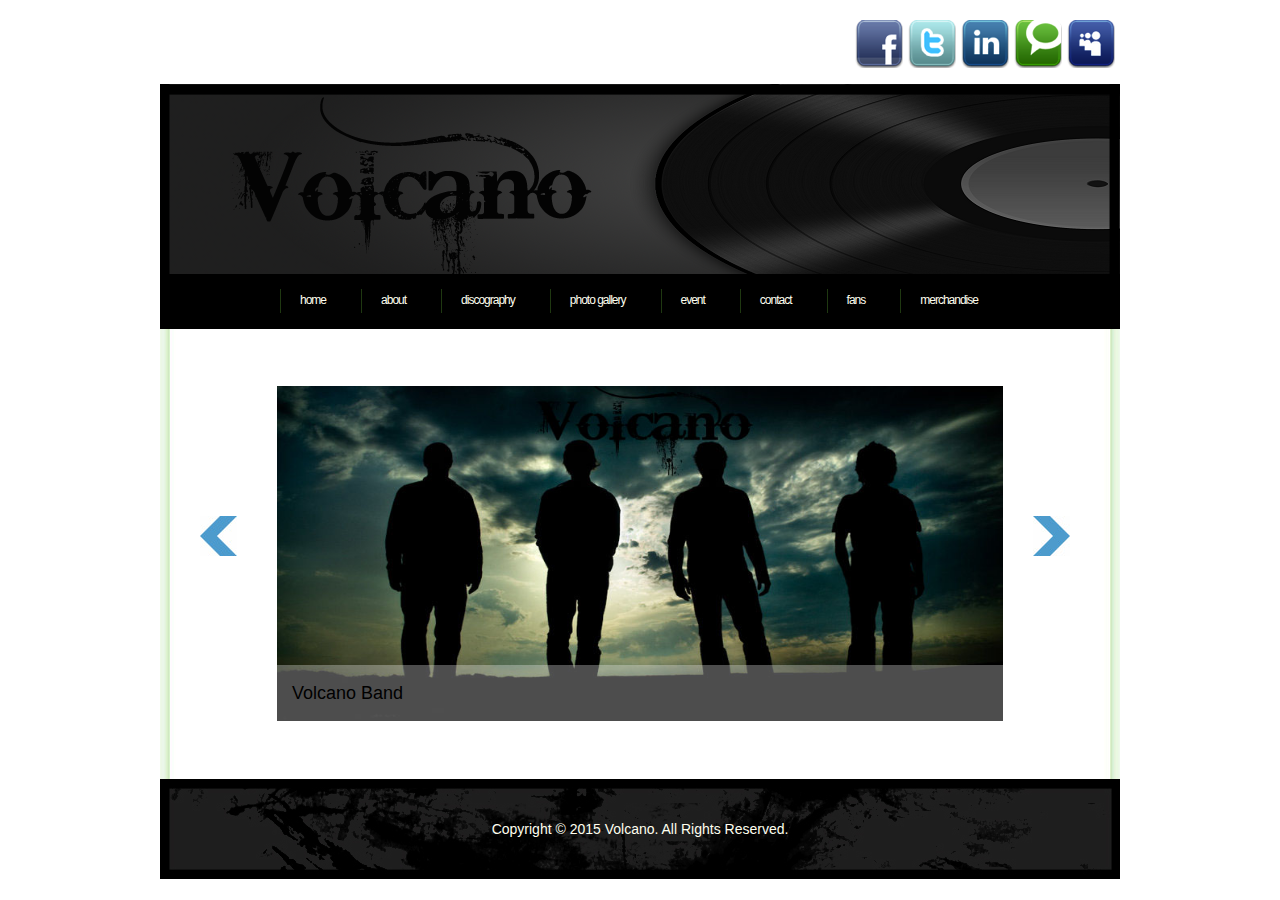
<file: KELPW1516F5/index.html>
<!DOCTYPE html PUBLIC "-//W3C//DTD XHTML 1.0 Strict//EN" "http://www.w3.org/TR/xhtml1/DTD/xhtml1-strict.dtd">
<html xmlns="http://www.w3.org/1999/xhtml" xml:lang="en" lang="en">
<head>
<meta http-equiv="Content-Type" content="text/html; charset=UTF-8"/>
<title>Volcano</title>

<link rel="stylesheet" type="text/css" media="all" href="reset.css" />
<link rel="stylesheet" type="text/css" media="all" href="text.css" />
<link rel="stylesheet" type="text/css" media="all" href="960.css" />
<link rel="stylesheet" type="text/css" media="all" href="style.css" />

<script type="text/javascript" src="jquery/jquery-1.4.2.min.js"></script>
<script type="text/javascript" src="jquery/jquery.slidertron-0.1.js"></script>

<link href="style.css" rel="stylesheet" type="text/css" media="screen" />
<style type="text/css">
@import "slidertron.css";
</style>

</head>

<body>
		<div id="container" class="container_12">
				<!-- Header  -->		
				<div id="header_right">       
					<ul id="social_box">
						<li><a href="#"><img src="images/facebook.png" alt="facebook" /></a></li>
						<li><a href="#"><img src="images/twitter.png" alt="twitter" /></a></li>
						<li><a href="#"><img src="images/linkedin.png" alt="linkin" /></a></li>
						<li><a href="#"><img src="images/technorati.png" alt="technorati" /></a></li>
						<li><a href="#"><img src="images/myspace.png" alt="myspace" /></a></li>                
					</ul>
				</div>
		
					<div id="header" class="grid_12">
						<div id="logo" class="grid_12" >
							<img src="images/head1.png" alt="header"/>
						</div>
					</div>
				<!-- End Header  -->	
				
				
				
				<!-- Navigasi -->
					<div id="navigasi" class="grid_12">
						<div id="menu" class="grid_12 alpha">
							<ul>
								<li><a href="index.php">Home</a></li>
								<li><a href="about.php">About</a></li>
								<li><a href="discography.php">Discography</a></li>
								<li><a href="photogallery.php">Photo gallery</a></li>
								<li><a href="event.php">Event</a></li>
								<li><a href="contact.php">Contact</a></li>
								<li><a href="fanslogin.php">Fans</a></li>
								<li><a href="merch.php">Merchandise</a></li>
								

							</ul>
						</div>
					</div>		

				<!-- End Navigasi -->
				
				<!-- Slideshow -->
				<div id="slideshow" class="grid_12">		
					<div id="foobar" class="grid_12">
						<div id="col1"><a href="#" class="previous">&nbsp;</a></div>
						<div id="col2">
							<div class="viewer">
								<div class="reel">
									<div class="slide"><img src="images/volcano.jpg" width="726" height="335" alt="" /> <span>Volcano Band</span> </div>
									<div class="slide"><img src="images/1.jpg" width="726" height="335" alt="" /> <span>pieter (Lead Guitar dan Vocal)</span> </div>
									<div class="slide"><img src="images/2.jpg" width="726" height="335" alt="" /> <span>steven (Bassis dan Vocal)</span> </div>
									<div class="slide"><img src="images/3.jpg" width="726" height="335" alt="" /> <span>wahyu (Drummer) </span> </div>
									<div class="slide"><img src="images/4.jpg" width="726" height="335" alt="" /> <span>tian (Guitar)</span> </div>
								</div>
							</div>
						</div>
						<div id="col3"><a href="#" class="next">&nbsp;</a></div>
					</div>
					<script type="text/javascript">

										$('#foobar').slidertron({
											viewerSelector:			'.viewer',
											reelSelector:			'.viewer .reel',
											slidesSelector:			'.viewer .reel .slide',
											navPreviousSelector:	'.previous',
											navNextSelector:		'.next',
											navFirstSelector:		'.first',
											navLastSelector:		'.last'
										});
										
					</script>	
				</div>
				<!-- End Slideshow -->
						
				
				
				<!-- Footer -->
				<div id="footer" class="grid_12">				
						<p>Copyright &copy; 2015 Volcano. All rights reserved.</p>
				</div>
				<!-- End Footer -->
				
		</div>
</body>
</html>
</file>
<file: KELPW1516F5/text.css>
body{font:13px/1.5 'Helvetica Neue',Arial,'Liberation Sans',FreeSans,sans-serif}a:focus{outline:1px dotted}hr{border:0 #ccc solid;border-top-width:1px;clear:both;height:0}h1{font-size:25px}h2{font-size:23px}h3{font-size:21px}h4{font-size:19px}h5{font-size:17px}h6{font-size:15px}ol{list-style:decimal}ul{list-style:disc}li{margin-left:30px}p,dl,hr,h1,h2,h3,h4,h5,h6,ol,ul,pre,table,address,fieldset{margin-bottom:20px}
</file>
<file: KELPW1516F5/960.css>
body{min-width:960px}.container_12,.container_16{margin-left:auto;margin-right:auto;width:960px}.grid_1,.grid_2,.grid_3,.grid_4,.grid_5,.grid_6,.grid_7,.grid_8,.grid_9,.grid_10,.grid_11,.grid_12,.grid_13,.grid_14,.grid_15,.grid_16{display:inline;float:left;margin-left:10px;margin-right:10px}.push_1,.pull_1,.push_2,.pull_2,.push_3,.pull_3,.push_4,.pull_4,.push_5,.pull_5,.push_6,.pull_6,.push_7,.pull_7,.push_8,.pull_8,.push_9,.pull_9,.push_10,.pull_10,.push_11,.pull_11,.push_12,.pull_12,.push_13,.pull_13,.push_14,.pull_14,.push_15,.pull_15{position:relative}.container_12 .grid_3,.container_16 .grid_4{width:220px}.container_12 .grid_6,.container_16 .grid_8{width:460px}.container_12 .grid_9,.container_16 .grid_12{width:700px}.container_12 .grid_12,.container_16 .grid_16{width:940px}.alpha{margin-left:0}.omega{margin-right:0}.container_12 .grid_1{width:60px}.container_12 .grid_2{width:140px}.container_12 .grid_4{width:300px}.container_12 .grid_5{width:380px}.container_12 .grid_7{width:540px}.container_12 .grid_8{width:620px}.container_12 .grid_10{width:780px}.container_12 .grid_11{width:860px}.container_16 .grid_1{width:40px}.container_16 .grid_2{width:100px}.container_16 .grid_3{width:160px}.container_16 .grid_5{width:280px}.container_16 .grid_6{width:340px}.container_16 .grid_7{width:400px}.container_16 .grid_9{width:520px}.container_16 .grid_10{width:580px}.container_16 .grid_11{width:640px}.container_16 .grid_13{width:760px}.container_16 .grid_14{width:820px}.container_16 .grid_15{width:880px}.container_12 .prefix_3,.container_16 .prefix_4{padding-left:240px}.container_12 .prefix_6,.container_16 .prefix_8{padding-left:480px}.container_12 .prefix_9,.container_16 .prefix_12{padding-left:720px}.container_12 .prefix_1{padding-left:80px}.container_12 .prefix_2{padding-left:160px}.container_12 .prefix_4{padding-left:320px}.container_12 .prefix_5{padding-left:400px}.container_12 .prefix_7{padding-left:560px}.container_12 .prefix_8{padding-left:640px}.container_12 .prefix_10{padding-left:800px}.container_12 .prefix_11{padding-left:880px}.container_16 .prefix_1{padding-left:60px}.container_16 .prefix_2{padding-left:120px}.container_16 .prefix_3{padding-left:180px}.container_16 .prefix_5{padding-left:300px}.container_16 .prefix_6{padding-left:360px}.container_16 .prefix_7{padding-left:420px}.container_16 .prefix_9{padding-left:540px}.container_16 .prefix_10{padding-left:600px}.container_16 .prefix_11{padding-left:660px}.container_16 .prefix_13{padding-left:780px}.container_16 .prefix_14{padding-left:840px}.container_16 .prefix_15{padding-left:900px}.container_12 .suffix_3,.container_16 .suffix_4{padding-right:240px}.container_12 .suffix_6,.container_16 .suffix_8{padding-right:480px}.container_12 .suffix_9,.container_16 .suffix_12{padding-right:720px}.container_12 .suffix_1{padding-right:80px}.container_12 .suffix_2{padding-right:160px}.container_12 .suffix_4{padding-right:320px}.container_12 .suffix_5{padding-right:400px}.container_12 .suffix_7{padding-right:560px}.container_12 .suffix_8{padding-right:640px}.container_12 .suffix_10{padding-right:800px}.container_12 .suffix_11{padding-right:880px}.container_16 .suffix_1{padding-right:60px}.container_16 .suffix_2{padding-right:120px}.container_16 .suffix_3{padding-right:180px}.container_16 .suffix_5{padding-right:300px}.container_16 .suffix_6{padding-right:360px}.container_16 .suffix_7{padding-right:420px}.container_16 .suffix_9{padding-right:540px}.container_16 .suffix_10{padding-right:600px}.container_16 .suffix_11{padding-right:660px}.container_16 .suffix_13{padding-right:780px}.container_16 .suffix_14{padding-right:840px}.container_16 .suffix_15{padding-right:900px}.container_12 .push_3,.container_16 .push_4{left:240px}.container_12 .push_6,.container_16 .push_8{left:480px}.container_12 .push_9,.container_16 .push_12{left:720px}.container_12 .push_1{left:80px}.container_12 .push_2{left:160px}.container_12 .push_4{left:320px}.container_12 .push_5{left:400px}.container_12 .push_7{left:560px}.container_12 .push_8{left:640px}.container_12 .push_10{left:800px}.container_12 .push_11{left:880px}.container_16 .push_1{left:60px}.container_16 .push_2{left:120px}.container_16 .push_3{left:180px}.container_16 .push_5{left:300px}.container_16 .push_6{left:360px}.container_16 .push_7{left:420px}.container_16 .push_9{left:540px}.container_16 .push_10{left:600px}.container_16 .push_11{left:660px}.container_16 .push_13{left:780px}.container_16 .push_14{left:840px}.container_16 .push_15{left:900px}.container_12 .pull_3,.container_16 .pull_4{left:-240px}.container_12 .pull_6,.container_16 .pull_8{left:-480px}.container_12 .pull_9,.container_16 .pull_12{left:-720px}.container_12 .pull_1{left:-80px}.container_12 .pull_2{left:-160px}.container_12 .pull_4{left:-320px}.container_12 .pull_5{left:-400px}.container_12 .pull_7{left:-560px}.container_12 .pull_8{left:-640px}.container_12 .pull_10{left:-800px}.container_12 .pull_11{left:-880px}.container_16 .pull_1{left:-60px}.container_16 .pull_2{left:-120px}.container_16 .pull_3{left:-180px}.container_16 .pull_5{left:-300px}.container_16 .pull_6{left:-360px}.container_16 .pull_7{left:-420px}.container_16 .pull_9{left:-540px}.container_16 .pull_10{left:-600px}.container_16 .pull_11{left:-660px}.container_16 .pull_13{left:-780px}.container_16 .pull_14{left:-840px}.container_16 .pull_15{left:-900px}.clear{clear:both;display:block;overflow:hidden;visibility:hidden;width:0;height:0}.clearfix:after{clear:both;content:' ';display:block;font-size:0;line-height:0;visibility:hidden;width:0;height:0}* html .clearfix,*:first-child+html .clearfix{zoom:1}
</file>
<file: KELPW1516F5/style.css>
ybody {
	margin: 0px;
	padding: 0;
	background: #64BC31 url(images/bg.png) repeat left top;
}

/* header */



#container{
}

#prepage
{
position: fixed;
 top: 0px;
 right: 0px;
 clip: inherit;
 width: 100%;
 height: 100%;
 background-color: #000;
 padding: 0px;
 border: 0px;
 text-align: center;
 font-family: verdana;
 font-weight: bold;
 color: #ccc;
}

#prepage p
{
margin-top: 300px;
margin-left: 600px;
}

#prepage img
{
border: 1px solid #555;
padding: 2px;
}


#social_box {
	float: right;
	display: inline-block;
	margin: 20px 0 0;
	padding: 0;
	list-style: none;
}

#social_box li {
	display: block;
	float: left;
	padding: 0;
	margin: 0;
}

#social_box li a {
	width: 46px;
	height: 46px;
	margin-right: 5px;
}

#header
{
	height: 190px;
	width: 960px;
	background: black;
	margin: 10px auto 0px auto;
}

#logo
{
margin: 0px 0px 0px 0px;
padding: 0px 0px 0px 0px;
}

#navigasi{
margin: 0px  0px 0px 0px;
padding: 0px 0px 0px 0px;
background:black;
width:960px;
height: 55px
}

/* menu */

#menu {
	float: left;
	width: 960px;
	margin-left: 70px;
}

#menu ul {
	margin-left: 20px;
	margin-top: 5px;
	padding: 0px 0px 0px 0px;
	list-style: none;
	line-height: normal;
	
}

#menu li {
	background: url(images/img01.jpg) no-repeat left 10px;
	display: block;
	float: left;
}

#menu a {
	display: block;
	float: left;
	height: 35px;
	padding: 14px 5px 0px 20px;
	letter-spacing: -1px;
	text-decoration: none;
	text-align: center;
	text-transform: lowercase;
	font-family: Arial, Helvetica, sans-serif;
	font-size: 12px;
	font-weight: normal;
	color: #FFFFEF;
}

#menu a:hover { 
	text-decoration: none; 
	color :#148612;
}



/*banner*/

#banner {
	padding: 20px 0px 10px 0px;
	width: 960px;
	margin: 0px 0px 0px 0px;
	background: url(images/img08.jpg) repeat-y left;
	border-bottom: 10px solid #e7f6e3;
}

#banner img {
	margin-left: 250px;
}

/* content */

#page {
	width: 960px;
	margin: 0px 0px 0px 0px;
	background: url(images/img08.jpg) repeat-y left;
	border-bottom: 10px solid #e7f6e3;
}

#page-bg{
	width: 960px;
	height: 0px;
	margin: 0px auto 0px auto;
	padding: 0px 40px 0px 10px;
	background: url(images/img07.jpg) no-repeat left top;
	
}


#content {
	float: left;
	width: 700px;
	margin: 0px;
	
	border-right: 2px solid #e7f6e3;
}


#post {
	margin-left: 40px;
	margin-right: 0px;
	margin-bottom: 10px;
	margin-top: 40px;
	padding-bottom: 10px;
}

#post h1, h2 , h3{
	text-align:left;
	margin: 0;
	padding: 0;
	font-weight: bold;
	color: #004358;
	text-decoration:none;
	text-transform: capitalize;
}

#post-discographi {
	margin-left: 40px;
	margin-right: 0px;
	margin-bottom: 0px;
	margin-top: 40px;
	padding-bottom: 10px;
}
#post-discographi img
{
	padding-right:20px;
	padding-bottom:20px;
}


#post-event {
	margin-left: 45px;
	margin-right: 0px;
	margin-bottom: 10px;
	margin-top: 40px;
	padding-bottom: 10px;
}
#post-event img
{
	padding:10px;
}



p{
	text-align:justify;
	font-size:12px;
	text-indent:0px;
	font-family: Arial, Helvetica, sans-serif;
	font-weight: normal;
	color:#81856C;
}

#tracklagu
{
margin-left:100px;
}
/* sidebar */

#sidebar 
{
	margin: 0px 0px 0px 0px;
	padding: 0px 0px 0px 0px;
	width:240px;
	background:black;
}

#gambar1
{
padding: 20px;
margin-left: 40px;
margin-top: 10px;

}

#gambar2
{
padding: 20px;
margin-left: 0px;
margin-top: 0px;

}

#gambar3
{
padding: 20px;
margin-left: -20px;
margin-top: 30px;
}

#gambar4
{
padding: 20px;
margin-left: 30px;
margin-top: 10px;
}
/* footer */

#footer {
	clear: both;
	height:120px;
	width: 960px;
	margin: 0px auto 0px auto;
}

#footer p {
	margin:auto 0px;
	padding: 40px 0px 20px 0px;
	font-family: Arial, Helvetica, sans-serif;
	font-size: 14px;
	text-transform: capitalize;
	text-align: center;
	color: #FFFFEF;
	background: url(images/footer.jpg);
	width: 960px;
	height:40px;
}




#upfooter {
	width: 960px;
	height:290px;
	padding: 0 15px;
	margin-bottom: 0px;
	background: url(images/img08.jpg) repeat-y left;
}

/*player*/
#player{
	width: 185px;
	padding: 0 15px;
	margin-bottom: 10px;
	margin-left: 20px;
	margin-top: 30px;
	border-right: 2px solid #E0E0E0;
}



#globe
{
border-left: 2px solid #E0E0E0;
border-right: 2px solid #E0E0E0;
width:173px;
padding: 20px;
margin-left: -5px;
margin-top: 10px;
height:210px;

}

#footer_banner{
	float: left;
	width: 250px;
	margin-top: 15px;
	margin-bottom: 30px;
	margin-right: 17px;
	padding: 0;
	
}

#footer_banner li {
	display: block;
	float: left;
	padding: 0;
	margin: 0px;
}

#validasi
{
	margin-bottom: 10px;
	margin-top: 10px;
	width:173px;
	float: left;
}

.titlevalidasi {
	font-size: 16px;
	color: #004358;
	font-weight: bold;
	padding-bottom: 10px;
	margin-bottom: 10px;
	margin-top: 10px;
	background: url(images/lines.jpg) bottom repeat-x;
}


#songsterr
{
	background: url(images/img08.jpg) repeat-y left;
	height:460px;
	width:960px;
	border-bottom: 10px solid #e7f6e3;
}
	
#songsterr1
{
	margin-left:10px;
	margin-top:0px;
	margin-right:150px;
	margin-bottom:20px;
}

#yourIP
{
	background: url(images/img08.jpg) repeat-y left;
	height:150px;
	width:960px;
	border-bottom: 10px solid #e7f6e3;
}
	
#yourIP1
{
	margin-left:300px;
	margin-top:20px;
	margin-right:150px;
	margin-bottom:20px;
}

#userbox {
    position: absolute;
    width: 480px;
    height: 324px;
    background: white;
    top: 50%;
    margin-top: -174px;
    left: 50%;
    margin-left: -240px;
    box-shadow: 0px 1px 16px rgba(0, 0, 0, 0.45);
}

#logmsk {
    position: absolute;
    width: 100%;
    height: 100%;
    background: rgba(0, 0, 0, 0.32);
    box-shadow: inset 0 0 376px rgba(0, 0, 0, 0.22);
    z-index: 9999;
    display: none;
}
</file>
